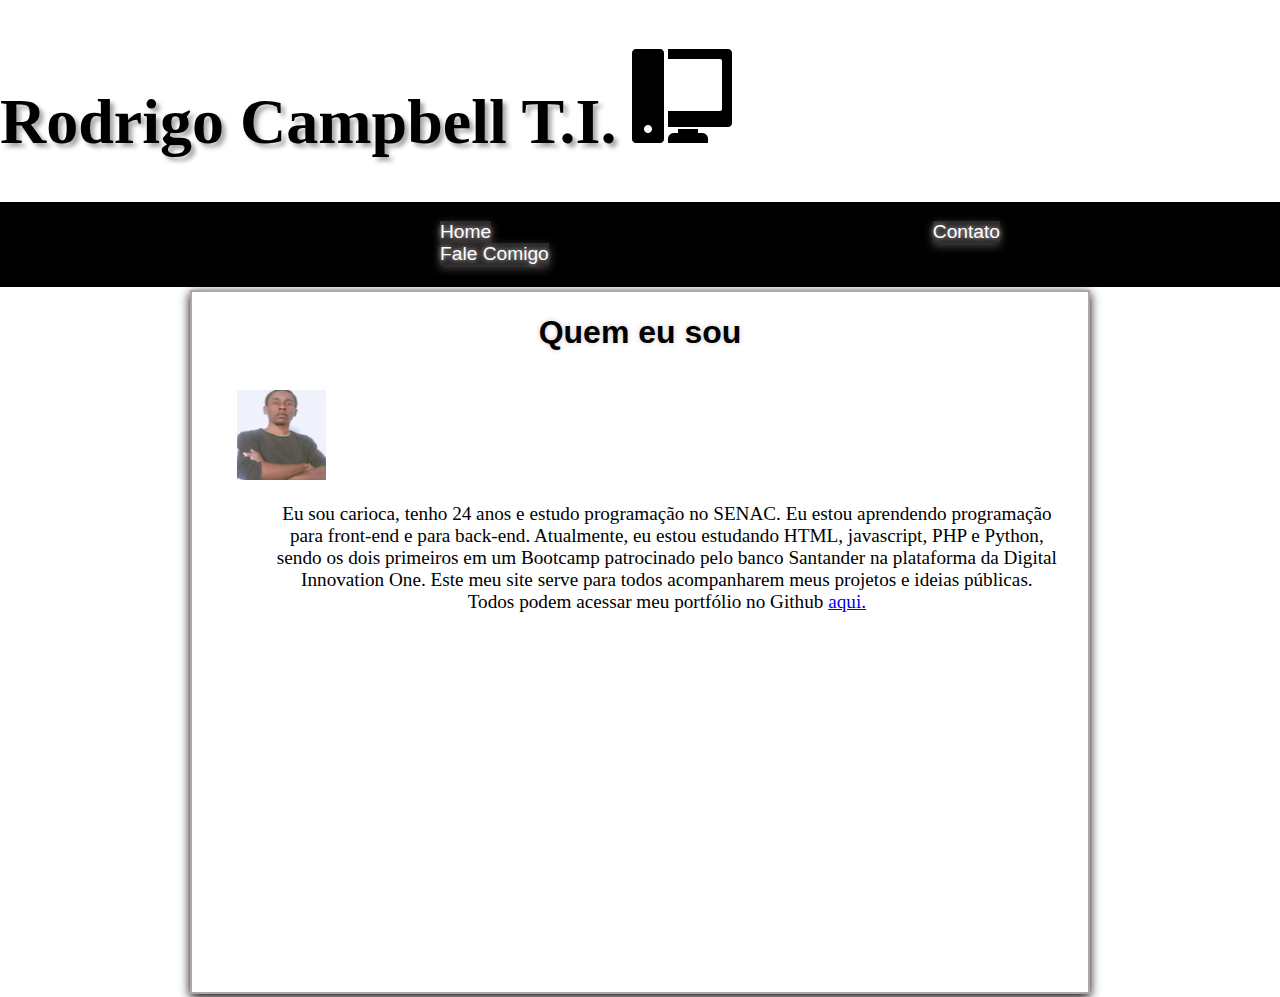
<file: index.html>
<!DOCTYPE html>
<html lang="pt-br">
<head>
    <link rel="stylesheet" href="assets/style.css">
    <meta charset="UTF-8">
    <meta http-equiv="X-UA-Compatible" content="IE=edge">
    <meta name="viewport" content="width=device-width, initial-scale=1.0">
    <title>Rodrigo Campbell T.I. .:.</title>
</head>
<body>
    
    <div class="container">

        <header>
            <a href="index.html">
            <h1>Rodrigo Campbell T.I. <img src="assets/img/pclogo.png" alt="Desenho de um computador"></h1>
            </a>
        </header>
        </div>
        <nav>
            <ul>
                <a href="index.html">Home</a>
                <a href="contato.html">Contato</a>
                <a href="falecomigo.html">Fale Comigo</a>
            </ul>
        </nav>
    
        <article>
            <h1>Quem eu sou</h1>
            <img src="assets/img/fotoperfil.png" alt="Foto de Rodrigo">
           <p> Eu sou carioca, tenho 24 anos e estudo programação no SENAC. Eu estou aprendendo programação<br>
         para front-end e para back-end.
            Atualmente, eu estou estudando HTML, javascript, PHP e Python,<br> sendo os dois primeiros em um Bootcamp patrocinado pelo banco Santander na plataforma da Digital<br> Innovation One.
            Este meu site serve para todos acompanharem meus projetos e ideias públicas.<br>
            Todos podem acessar meu portfólio no Github <a href="https://github.com/rodrigocampbellti">aqui.</a> </p>

        </article>
    </div>
        <aside></aside>

 <footer></footer>
</body>
<!--Favicon and logo image from "https://icons8.com/icon/ghmvzbtPg7cM/computador">Computador</a> icon by <a target="_blank" href="https://icons8.com"-->
</html>
</file>
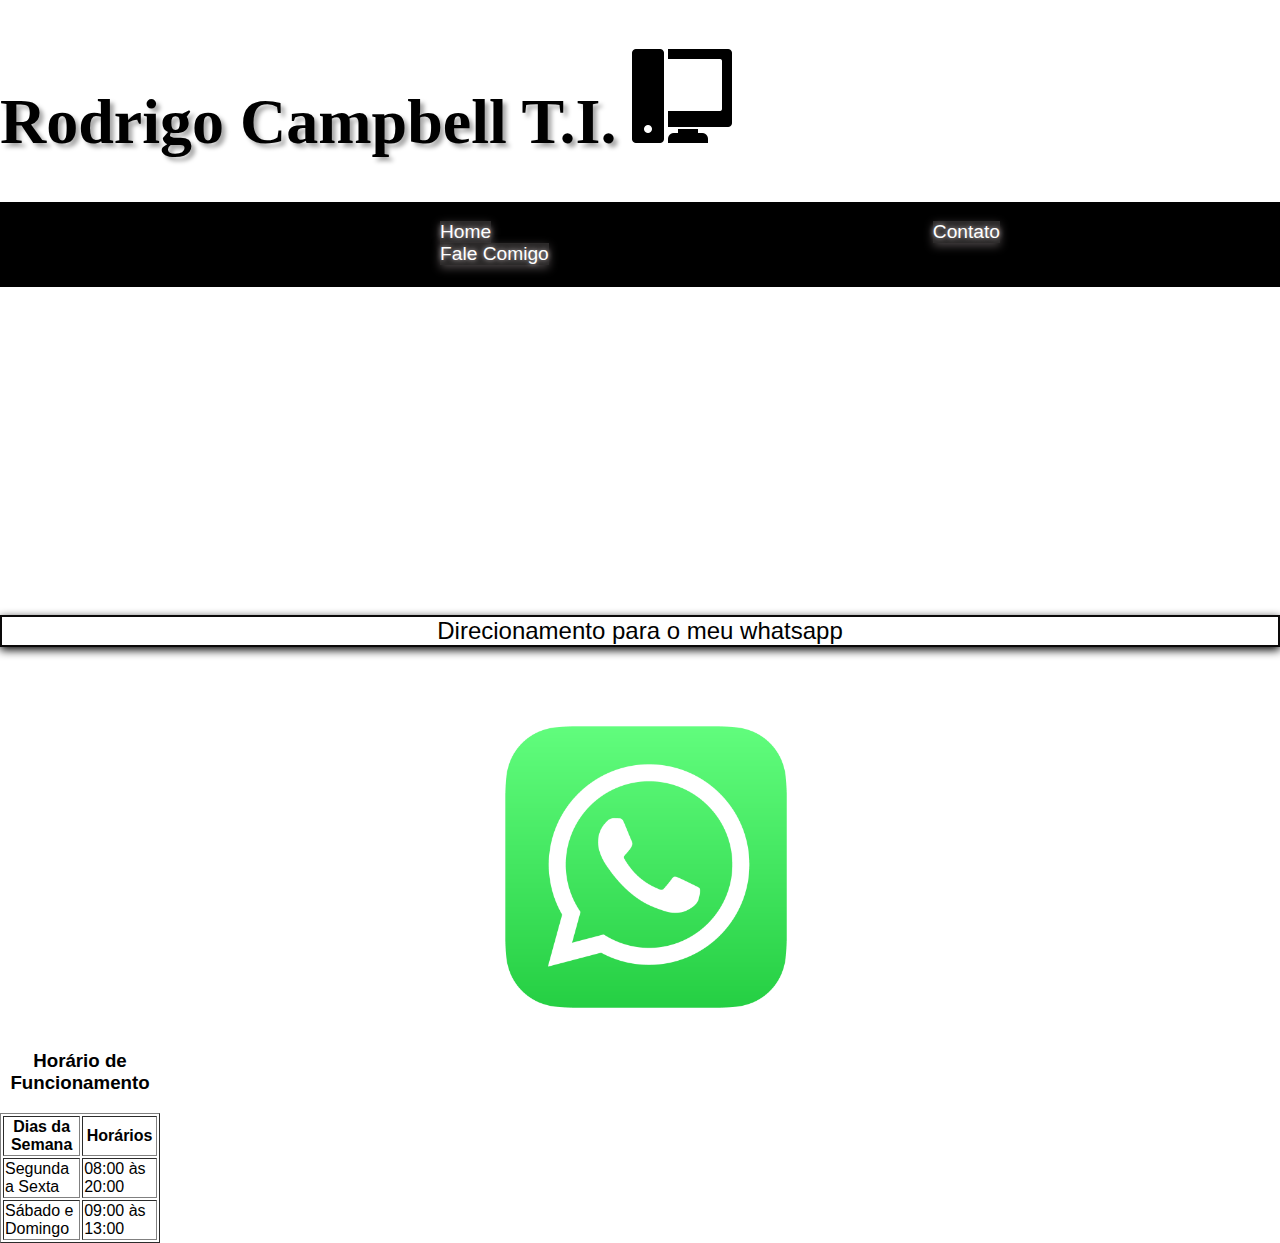
<file: contato.html>
<!DOCTYPE html>
<html lang="pt-br">
<head>
    <link rel="stylesheet" href="assets/style.css">
    <meta charset="UTF-8">
    <meta http-equiv="X-UA-Compatible" content="IE=edge">
    <meta name="viewport" content="width=device-width, initial-scale=1.0">
    <title>Rodrigo Campbell T.I. .:.</title>
</head>
<body>
    
    <div class="container">

        <header>
            <a href="index.html">
            <h1>Rodrigo Campbell T.I. <img src="assets/img/pclogo.png" alt="Desenho de um computador"></h1>
            </a>
        </header>
        </div>
        <nav>
            <ul>
                <a href="index.html">Home</a>
                <a href="contato.html">Contato</a>
                <a href="falecomigo.html">Fale Comigo</a>
            </ul>
        </nav>
        <div class="contato">
            <iframe
              class="mapa"
              src="https://www.google.com/maps/embed?pb=!1m18!1m12!1m3!1d3675.356219020248!2d-43.56103518503453!3d-22.900228385015083!2m3!1f0!2f0!3f0!3m2!1i1024!2i768!4f13.1!3m3!1m2!1s0x9be15839e68c4f%3A0x588a284ae162bc38!2sSenac%20Campo%20Grande!5e0!3m2!1spt-BR!2sbr!4v1654534697580!5m2!1spt-BR!2sbr" width="400" height="300" style="border:0;" allowfullscreen="" loading="lazy" referrerpolicy="no-referrer-when-downgrade"></iframe>
              <p> Direcionamento para o meu whatsapp</p> 
            <br /><br />
            <a target="_blank" href="https://wa.me/5521995321307">
              <img class="zap" src="assets/img/zapzap.png" />
            </a>
          </div>
          <div class="tableone">
          <table border="1">
            <caption>
                <h3>
              Horário de Funcionamento
            </h3>
            </caption>
            <tr>
              <th>Dias da Semana</th>
              <th>Horários</th>
            </tr>
            <tr>
              <td>Segunda a Sexta</td>
              <td>08:00 às 20:00</td>
            </tr>
            <tr>
              <td>Sábado e Domingo</td>
              <td>09:00 às 13:00</td>
            </tr>
          </table>   
        </div>
      
        </div>
      </div>
      </body>
      </html>
</file>
<file: assets/style.css>
body{
    background-color: white;
    position: relative;
    padding: 0;
    margin: 0;
    width: 100%;
    height: 100%;
    font-family: 'Segoe UI', Tahoma, Geneva, Verdana, sans-serif;
    font-size: 16px;
    background-attachment: fixed;
    background-position: center;
    background-repeat: no-repeat;
    background-size: cover;
}

header a{
text-decoration: none;

}
header h1{
    color: black;
    font-family: 'Tangerine', serif;
    font-size: 48px;
    text-shadow: 4px 4px 4px #aaa;
    font-size: 5vw;
}

nav{
background-color: black;
padding-bottom: 0.5%;

}
nav a{
    margin-right: 3%;
    margin-left: 25rem;
    display: inline-block;
    flex-wrap: nowrap;
    font-size: larger;
    text-decoration: none;
    color: white;
    background: rgb(43, 41, 41)	;
    color:#fff;
    -moz-box-shadow:0 3px 10px 0 rgb(22, 21, 21);
    -webkit-box-shadow:0 3px 10px 0 rgb(76, 71, 72);
    text-shadow:0px 0px 5px rgb(207, 197, 200);
}

@media  (max-width: 700px){
  .nav{
    background-color: black;
    padding-bottom: 0.5%;
    display: flex;
    align-items: center;
    
    }
  }
  @media (max-width: 700px){
    .nav a{
      
        justify-content: center;
        align-items: center;
        display: flex;
        font-size: larger;}
}

nav ul{
padding-top: 1.5%;

}

article{
    margin: 3px auto;
    width: 70%;
    height: 700px;
    background: white;
    border: 2px solid rgb(179, 165, 165);
    -moz-box-shadow:0 3px 10px 0 grey;
    -webkit-box-shadow:0 3px 10px 0 black;

}

article img{
width: 10%;
height: 100x;
margin-top: 2%;
margin-left: 5%;

}
article h1{
    text-align: center;
    -moz-box-shadow:0 3px 10px 0 rgb(22, 21, 21);
    text-shadow:0px 0px 5px rgb(207, 197, 200);
}

article p{
    font-size: larger;
    font-family: 'Times New Roman', Times, serif;
    text-align: center;
    margin-left: 6%;
}

.contato{
    background-color: white;
   
   }

   .contato table {
     background-color: white;
     border: 2px solid black;
     -moz-box-shadow:0 3px 10px 0 grey;
     -webkit-box-shadow:0 3px 10px 0 black;
   }
   
   .contato p{
     color: black;
     background-color: white;
     margin-left: 0%;
     font-size: 150%;
     text-align: center ;
     border: 2px solid rgb(10, 9, 9);
     -moz-box-shadow:0 3px 10px 0 grey;
     -webkit-box-shadow:0 3px 10px 0 black;
   }

   .tableone{
     color: black;
     background-color: white;
     width: 12.5%;

   }
   .zap{
     width: 25%;
     margin-left: 38%;
     max-width: 25%;
 }

 .contents li {
    font-size: 90%;
    text-align: justify;
  }

  .grupo {
    font-family: 'Times New Roman', Times, serif;
    font-size: 20px;
    width: 40%;
    margin-top: 70px;
    margin-left: 29%;
    padding: 10px;
    background-color: white;
    border: 2px solid black;
    -moz-box-shadow:0 3px 10px 0 grey;
    -webkit-box-shadow:0 3px 10px 0 black;
  }
  
  .maior {
    font-size: 14px;
    width: 280px;
    resize: none;
  }
  
  .grupo input,
  select,
  textarea {
    background-color: #dddddd;
    width: 80%;

  }

  .grupo textarea{
    width: 60%;

  }

  .grupo h4{
    color: black;
    font-size: 130%;
  }

  .grupo label{
    color: black;
    font-size: 120%;
  }

  .bottom  {
    width: 40%;

  }
  
  .grupo input:hover,
  input:focus,
  select:hover,
  select:focus,
  textarea:hover,
  textarea:focus {
    border-color: black;
    background-color: white;
    color: black;
    font-weight: bold;
  }
</file>
